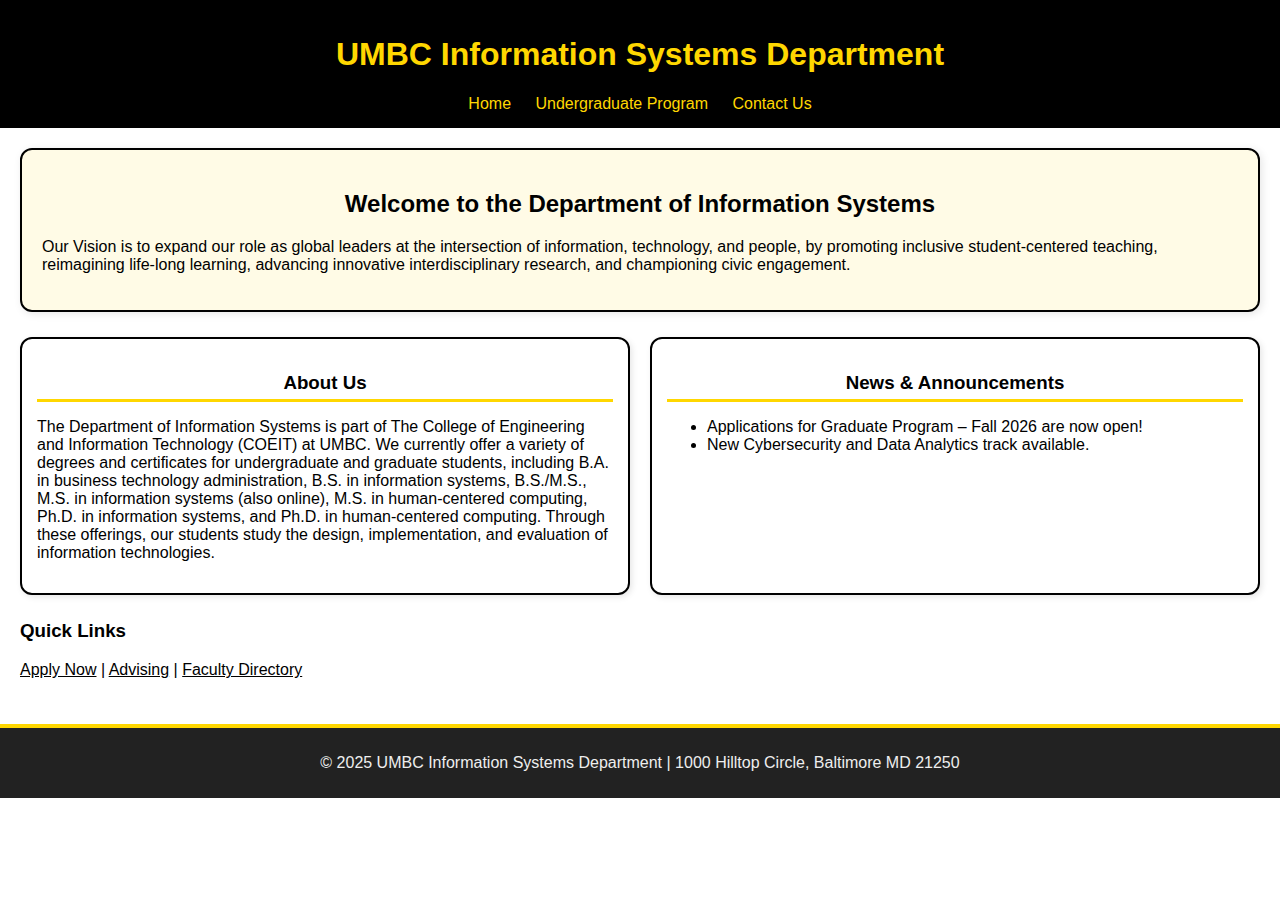
<file: index.html>
<!DOCTYPE html>
<html lang="en">
<head>
  <meta charset="UTF-8">
  <title>UMBC Information Systems Department</title>
  <link rel="stylesheet" href="style.css">
</head>
<body>
  <header>
    <h1>UMBC Information Systems Department</h1>
    <nav>
      <a href="index.html">Home</a>
      <a href="undergraduate.html">Undergraduate Program</a>
      <a href="contact.html">Contact Us</a>
    </nav>
  </header>

  <main>
    <section class="hero">
      <h2>Welcome to the Department of Information Systems</h2>
      <p>
        Our Vision is to expand our role as global leaders at the intersection of information,
        technology, and people, by promoting inclusive student-centered teaching, reimagining
        life-long learning, advancing innovative interdisciplinary research, and championing
        civic engagement.
      </p>
    </section>

    <!-- Two-column layout -->
    <section class="two-columns">
      <div class="column about">
        <h3>About Us</h3>
        <p>
          The Department of Information Systems is part of The College of Engineering and
          Information Technology (COEIT) at UMBC. We currently offer a variety of degrees
          and certificates for undergraduate and graduate students, including B.A. in
          business technology administration, B.S. in information systems, B.S./M.S.,
          M.S. in information systems (also online), M.S. in human-centered computing,
          Ph.D. in information systems, and Ph.D. in human-centered computing.
          Through these offerings, our students study the design, implementation, and
          evaluation of information technologies.
        </p>
      </div>

      <div class="column news">
        <h3>News & Announcements</h3>
        <ul>
          <li>Applications for Graduate Program – Fall 2026 are now open!</li>
          <li>New Cybersecurity and Data Analytics track available.</li>
        </ul>
      </div>
    </section>

    <section>
      <h3>Quick Links</h3>
      <a href="#">Apply Now</a> | <a href="#">Advising</a> | <a href="#">Faculty Directory</a>
    </section>
  </main>

  <footer>
    <p>© 2025 UMBC Information Systems Department | 1000 Hilltop Circle, Baltimore MD 21250</p>
  </footer>
</body>
</html>
</file>
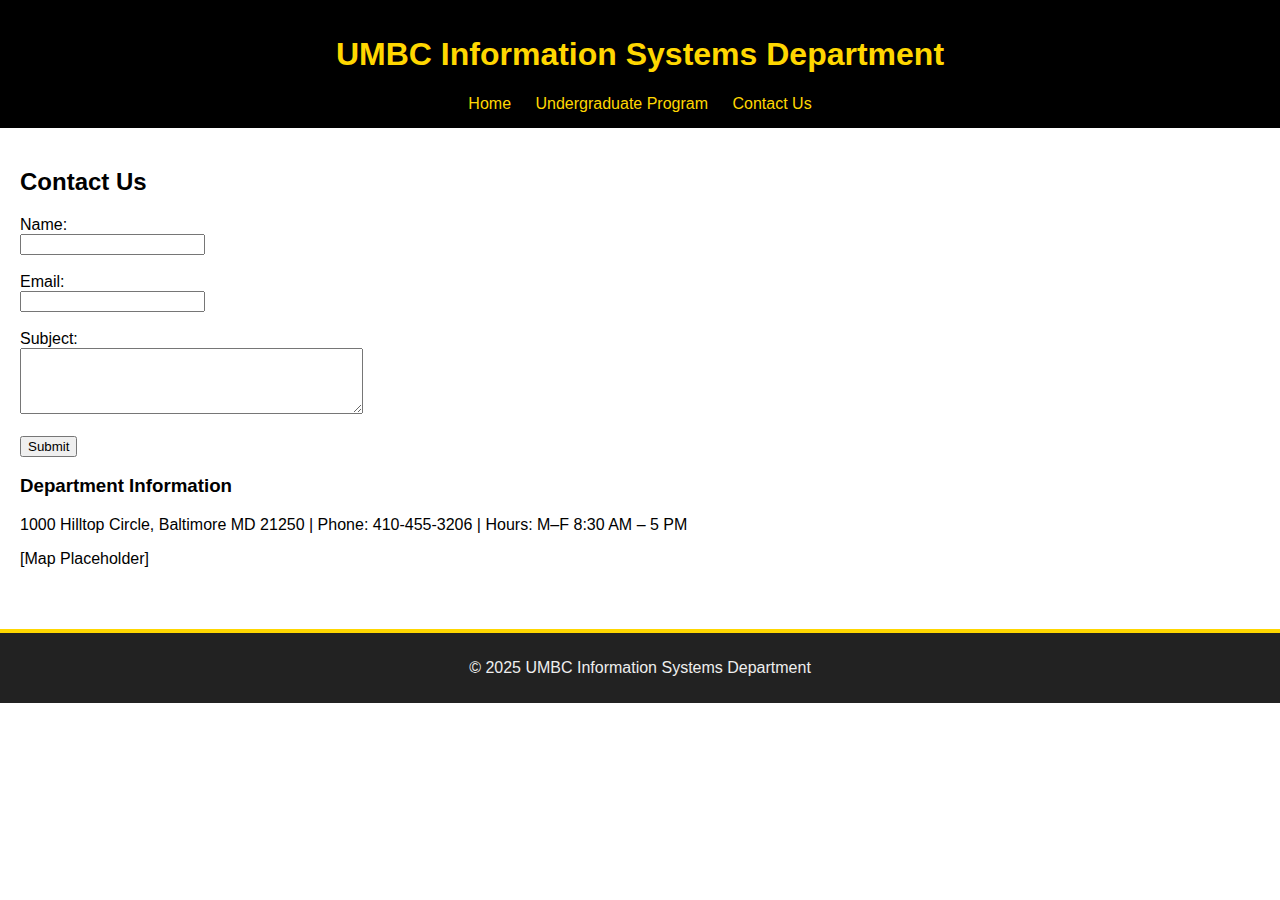
<file: contact.html>
<!DOCTYPE html>
<html lang="en">
<head>
  <meta charset="UTF-8">
  <title>Contact Us | UMBC Information Systems Department</title>
  <link rel="stylesheet" href="style.css">
</head>
<body>
  <header>
    <h1>UMBC Information Systems Department</h1>
    <nav>
      <a href="index.html">Home</a>
      <a href="undergraduate.html">Undergraduate Program</a>
      <a href="contact.html">Contact Us</a>
    </nav>
  </header>

  <main>
    <h2>Contact Us</h2>
    <form>
      <label>Name:</label><br>
      <input type="text" name="name"><br><br>
      <label>Email:</label><br>
      <input type="email" name="email"><br><br>
      <label>Subject:</label><br>
      <textarea rows="4" cols="40"></textarea><br><br>
      <button type="submit">Submit</button>
    </form>

    <section>
      <h3>Department Information</h3>
      <p>1000 Hilltop Circle, Baltimore MD 21250 | Phone: 410-455-3206 | Hours: M–F 8:30 AM – 5 PM</p>
      <p>[Map Placeholder]</p>
    </section>
  </main>

  <footer>
    <p>© 2025 UMBC Information Systems Department</p>
  </footer>
</body>
</html>
</file>
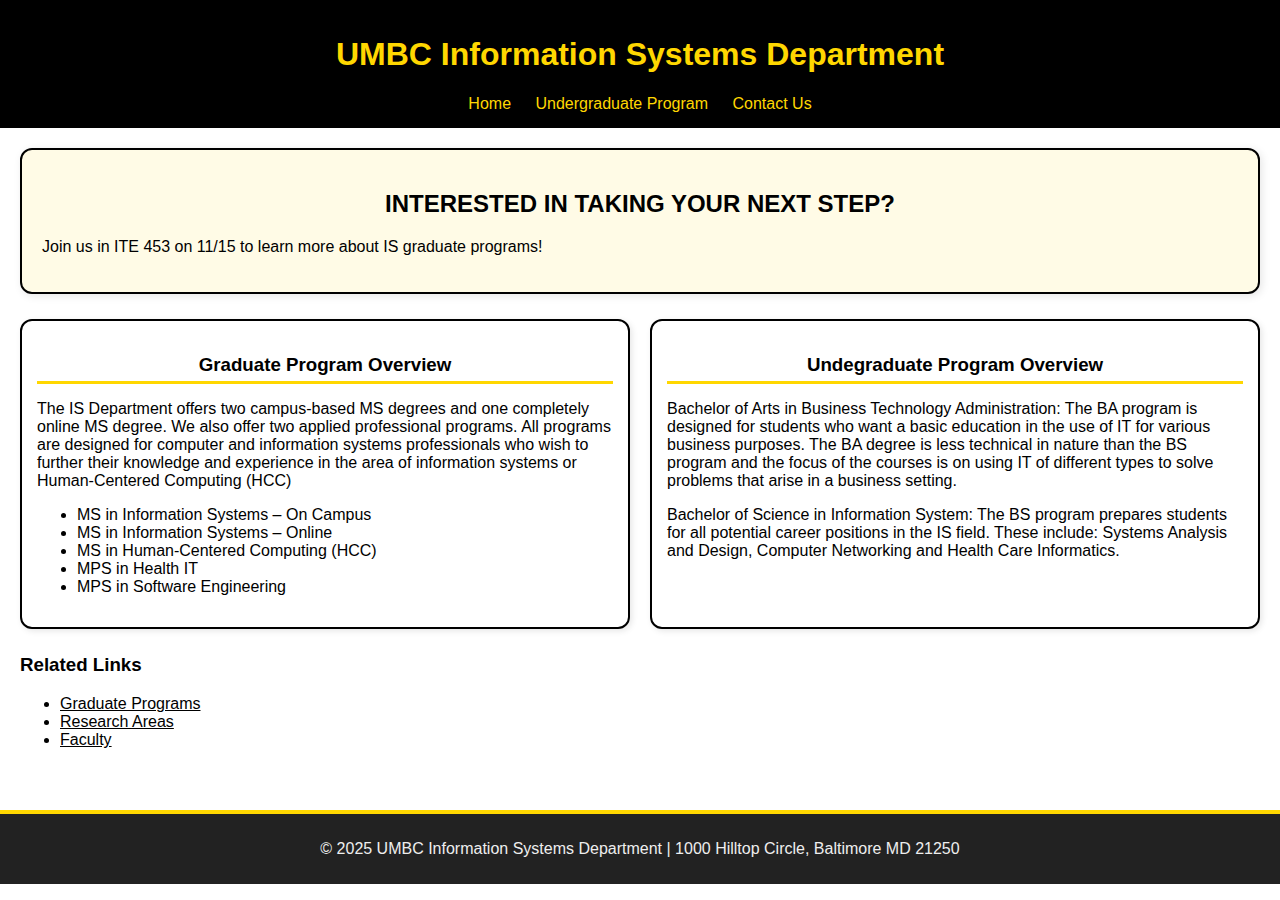
<file: undergraduate.html>
<!DOCTYPE html>
<html lang="en">
<head>
  <meta charset="UTF-8">
  <title>Undergraduate IS Program | UMBC</title>
  <link rel="stylesheet" href="style.css">
</head>
<body>
  <header>
    <h1>UMBC Information Systems Department</h1>
    <nav>
      <a href="index.html">Home</a>
      <a href="undergraduate.html">Undergraduate Program</a>
      <a href="contact.html">Contact Us</a>
    </nav>
  </header>

  <main>
    <section class="hero">
      <h2>INTERESTED IN TAKING YOUR NEXT STEP?</h2>
      <p>
        Join us in ITE 453 on 11/15 to learn more about
        IS graduate programs!
      </p>
    </section>

    
    <section class="two-columns">
      <div class="column about">
        <h3>Graduate Program Overview</h3>
         <p>
          The IS Department offers two campus-based MS degrees and one completely online MS degree. 
          We also offer two applied professional programs. 
          All programs are designed for computer and information systems professionals who wish to 
          further their knowledge and experience in the area of information systems or Human-Centered Computing (HCC)
        </p>
         <ul>
          <li>MS in Information Systems – On Campus</li>
          <li>MS in Information Systems – Online</li>
          <li>MS in Human-Centered Computing (HCC)</li>
          <li>MPS in Health IT</li>
          <li>MPS in Software Engineering</li>
        </ul>
      </div>

      <div class="column news">
        <h3>Undegraduate Program Overview </h3>
        <p>
          Bachelor of Arts in Business Technology Administration: The BA program is designed for students who want 
          a basic education in the use of IT for various business purposes. The BA degree is less technical in nature than 
          the BS program and the focus of the courses is on using IT of different types to solve problems that arise in a business setting.
        </p>
        <p>
          Bachelor of Science in Information System: The BS program prepares students for all potential career positions in the IS field. These include: Systems Analysis and Design, Computer Networking and Health Care Informatics.
        </p>
      </div>
    </section>

    <!-- Related Links box -->
    <section class="related-box">
      <h3>Related Links</h3>
      <ul>
        <li><a href="#">Graduate Programs</a></li>
        <li><a href="#">Research Areas</a></li>
        <li><a href="#">Faculty</a></li>
      </ul>
    </section>
  </main>

  <footer>
    <p>© 2025 UMBC Information Systems Department | 1000 Hilltop Circle, Baltimore MD 21250</p>
  </footer>
</body>
</html>
</file>
<file: style.css>
body {
  font-family: Arial, sans-serif;
  margin: 0;
  padding: 0;
  background: #fff;
  color: #000;
}

/* Header */
header {
  background: #000;
  color: gold;
  padding: 15px;
  text-align: center;
}

nav a {
  color: gold;
  text-decoration: none;
  margin: 0 10px;
}

main {
  padding: 20px;
}

/* Hero section */
.hero {
  background: #fffbe6;
  border: 2px solid black;
  border-radius: 12px;
  padding: 20px;
  margin-bottom: 25px;
  box-shadow: 2px 2px 8px rgba(0,0,0,0.1);
}

.hero h2 {
  color: #000;
  text-align: center;
}

/* Two-column section for About + News */
.two-columns {
  display: flex;
  gap: 20px;
  margin-bottom: 25px;
}

.column {
  flex: 1;
  background: #ffffff;
  border: 2px solid black;
  border-radius: 12px;
  padding: 15px;
  box-shadow: 2px 2px 6px rgba(0,0,0,0.1);
}

.column h3 {
  border-bottom: 3px solid gold;
  padding-bottom: 5px;
  margin-bottom: 10px;
  text-align: center;
}

/* Quick Links section */
section h3 {
  color: black;
}

a {
  color: #000;
  text-decoration: underline;
}

footer {
  background: #222;
  color: #eee;
  text-align: center;
  padding: 10px;
  margin-top: 25px;
  border-top: 4px solid gold;
}

/* Responsive stacking */
@media (max-width: 800px) {
  .two-columns {
    flex-direction: column;
  }
}
</file>
